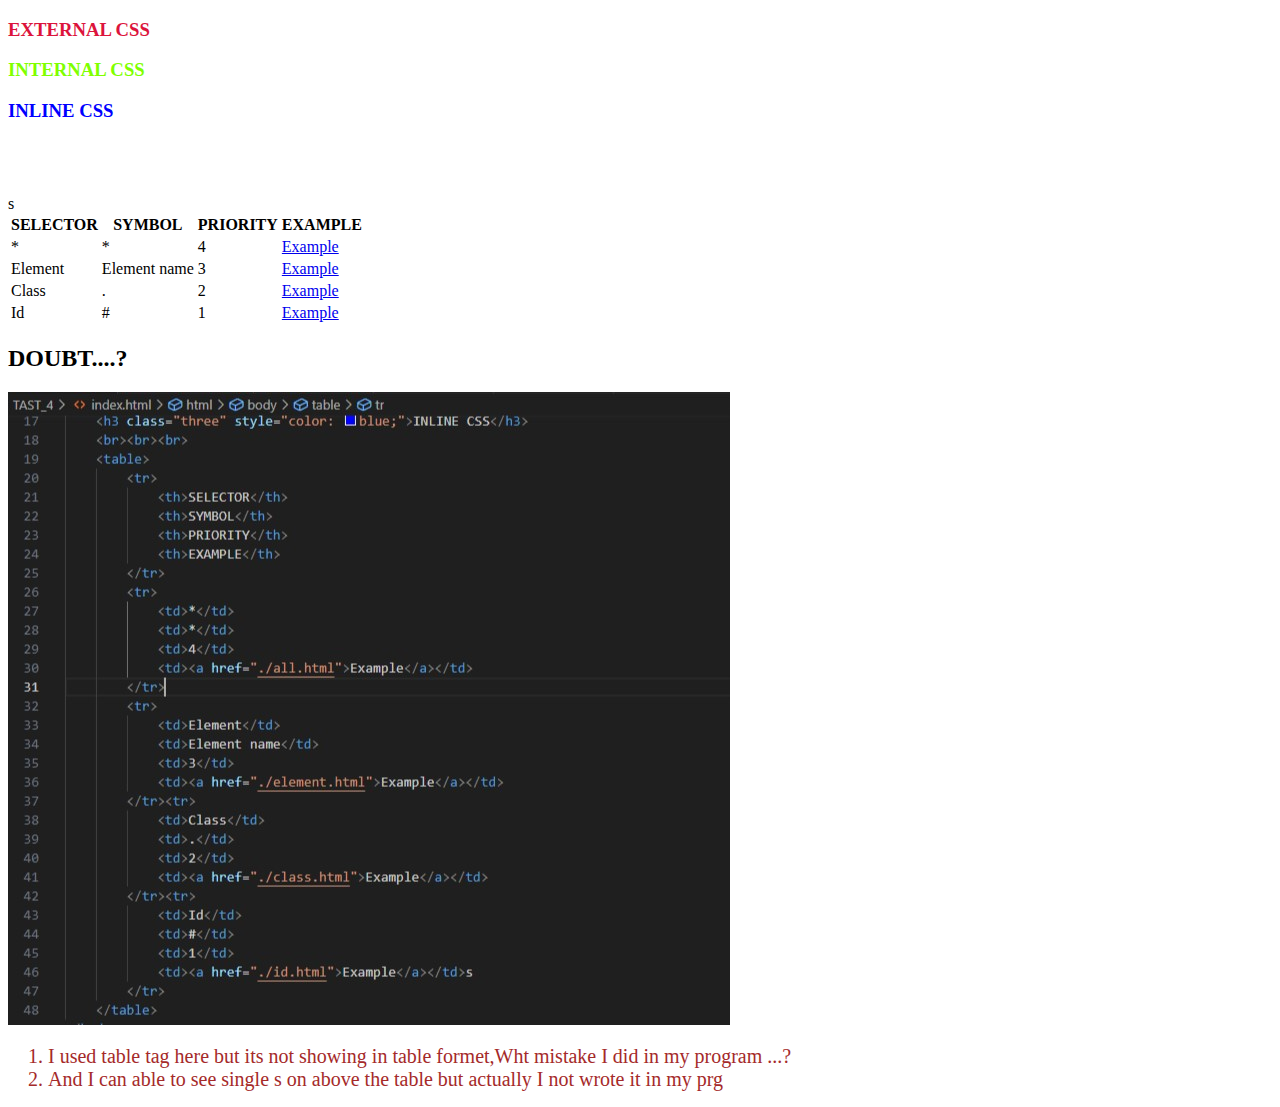
<file: index.html>
<!DOCTYPE html>
<html lang="en">
<head>
    <meta charset="UTF-8">
    <meta name="viewport" content="width=device-width, initial-scale=1.0">
    <link rel="stylesheet" href="./index.css">
    <title>Document</title>
    <style>
        .two{
            color: chartreuse;
        }
        ol li{
            font-size:20px;
            color:brown;
        }
    </style>
</head>
<body>
    <h3 class="one">EXTERNAL CSS</h3>
    <h3 class="two">INTERNAL CSS</h3>
    <h3 class="three" style="color: blue;">INLINE CSS</h3>
    <br><br><br>
    <table>
        <tr>
            <th>SELECTOR</th>
            <th>SYMBOL</th>
            <th>PRIORITY</th>
            <th>EXAMPLE</th>
        </tr>
        <tr>
            <td>*</td>
            <td>*</td>
            <td>4</td>
            <td><a href="./all.html">Example</a></td>
        </tr>
        <tr>
            <td>Element</td>
            <td>Element name</td>
            <td>3</td>
            <td><a href="./element.html">Example</a></td>
        </tr><tr>
            <td>Class</td>
            <td>.</td>
            <td>2</td>
            <td><a href="./class.html">Example</a></td>
        </tr><tr>
            <td>Id</td>
            <td>#</td>
            <td>1</td>
            <td><a href="./id.html">Example</a></td>s
        </tr>
    </table>
    <h2>DOUBT....?</h2>
    <img src="./Annotation 2023-07-25 065855.jpg" alt="image">
    <ol><li>I used table tag here but its not showing in table formet,Wht mistake I did in my program ...?</li>
    <li>And I can able to see single s on above the table but actually I not wrote it in my prg</li></ol>
</body>
</html>
</file>
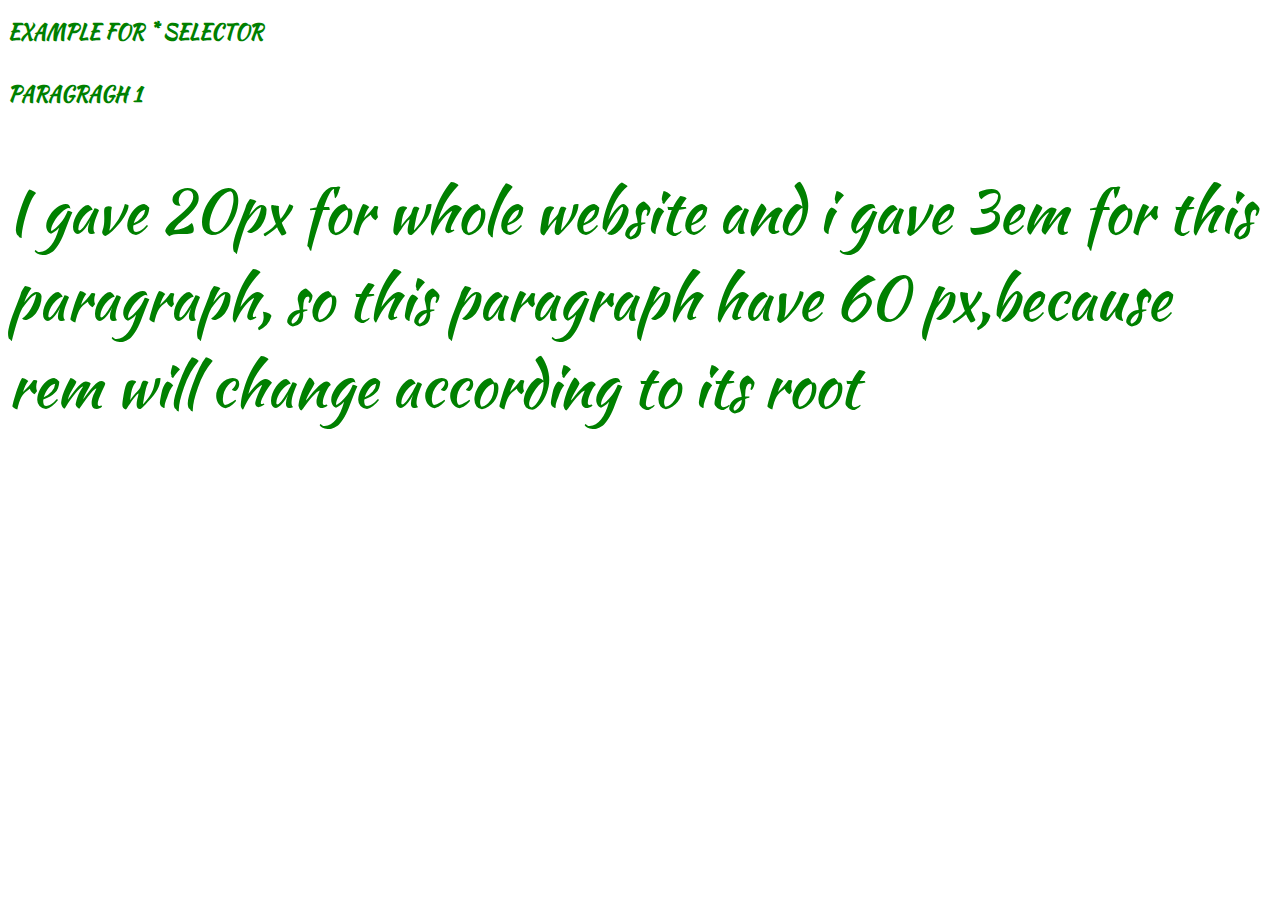
<file: all.html>
<!DOCTYPE html>
<html lang="en">
<head>
    <meta charset="UTF-8">
    <meta name="viewport" content="width=device-width, initial-scale=1.0">
    <title>Document</title>
    <style>
        @import url('https://fonts.googleapis.com/css2?family=Kaushan+Script&display=swap');
      *{
        font-size: 20px;
        color:green;
        font-family: 'Kaushan Script', cursive;
      }
      p{
        font-size :3em;
      }
      </style>
</head>
<body>
    <h2>EXAMPLE FOR * SELECTOR</h2>
    <h5>PARAGRAGH 1</h5>
    <p>I gave 20px for whole website and i gave 3em for this paragraph, so this paragraph have 60 px,because rem will change according to its root</p>
</body>
</html>
</file>
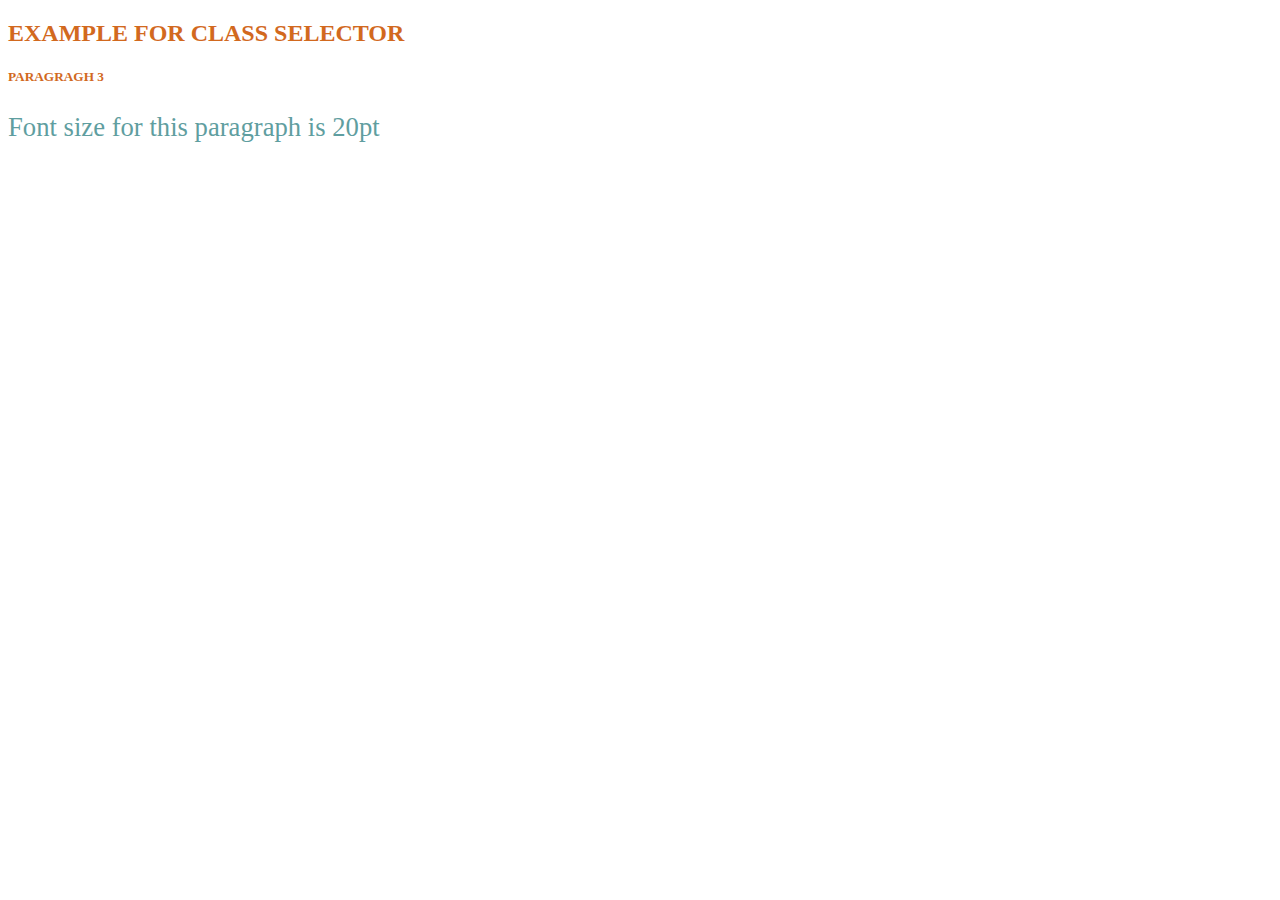
<file: class.html>
<!DOCTYPE html>
<html lang="en">
<head>
    <meta charset="UTF-8">
    <meta name="viewport" content="width=device-width, initial-scale=1.0">
    <title>Document</title>
    <style>
        *{
            color: chocolate;
        }
        .one{
            font-size:20pt;
            color: cadetblue;
        }
    </style>
</head>
<body>
    <h2>EXAMPLE FOR CLASS SELECTOR</h2>
    <h5>PARAGRAGH 3</h5>
    <p class="one">Font size for this paragraph is 20pt</p>
</body>
</html>
</file>
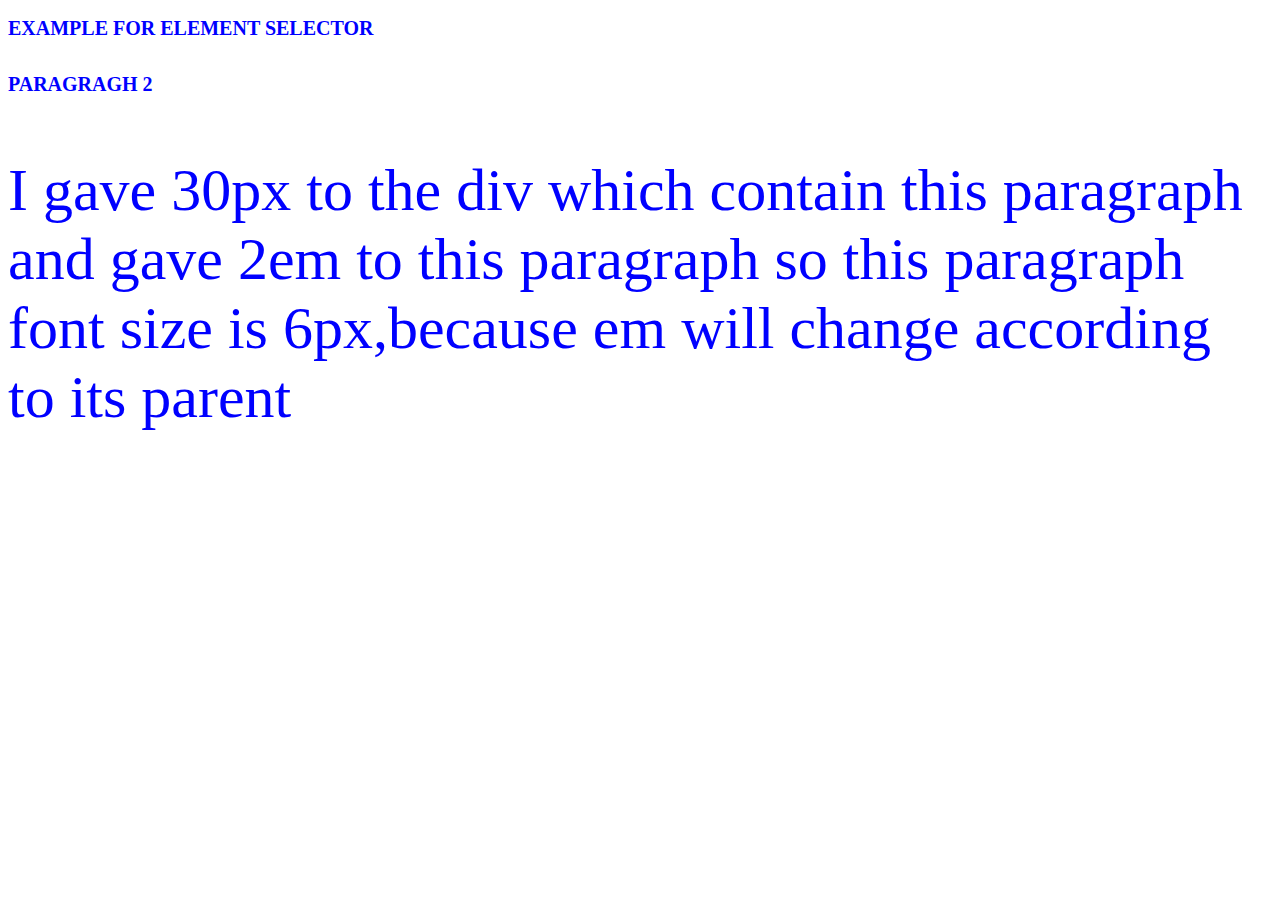
<file: element.html>
<!DOCTYPE html>
<html lang="en">
<head>
    <meta charset="UTF-8">
    <meta name="viewport" content="width=device-width, initial-scale=1.0">
    <title>Document</title>
    <style>
        *{
            color:blue;
            font-size:20px;
        }
        div{
            font-size:30px;
        }
        p{
            font-size: 2em;
        }
    </style>
</head>
<body>
    <h2>EXAMPLE FOR ELEMENT SELECTOR</h2>
    <h5>PARAGRAGH 2</h5>
    <div>
        <p>I gave 30px to the div which contain this paragraph and gave 2em to this paragraph so this paragraph font size is 6px,because em will change according to its parent</p>
    </div>
</body>
</html>
</file>
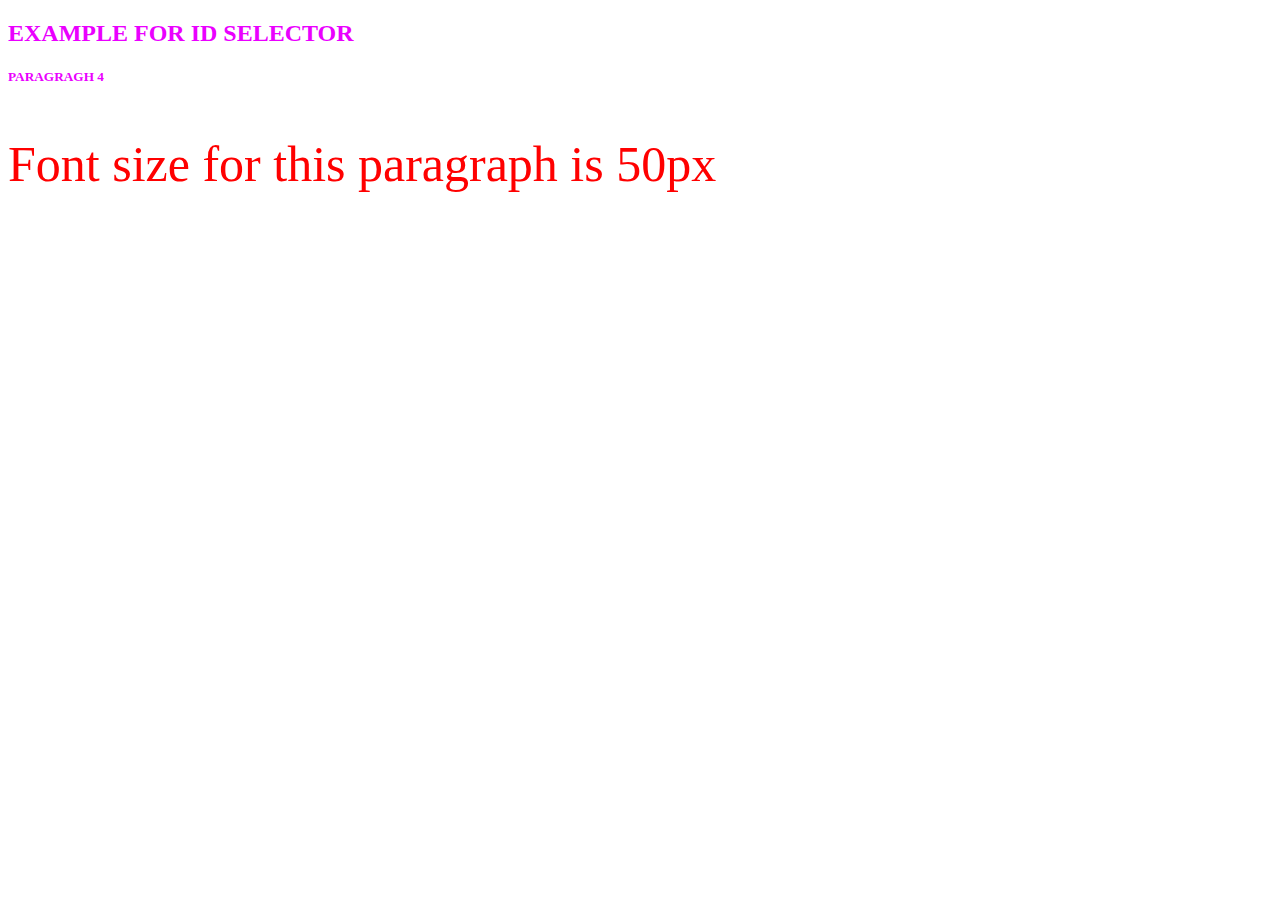
<file: id.html>
<!DOCTYPE html>
<html lang="en">
<head>
    <meta charset="UTF-8">
    <meta name="viewport" content="width=device-width, initial-scale=1.0">
    <title>Document</title>
    <style>
        *{
            color: rgb(234, 0, 255);
        }
        #two{
            font-size:50px;
            color: rgb(255, 0, 0);
        }
    </style>
</head>
<body>
    <h2>EXAMPLE FOR ID SELECTOR</h2>
    <h5>PARAGRAGH 4</h5>
    <p id="two">Font size for this paragraph is 50px</p>
</body>
</html>
</file>
<file: index.css>
.one{
    color: crimson;
}
</file>
